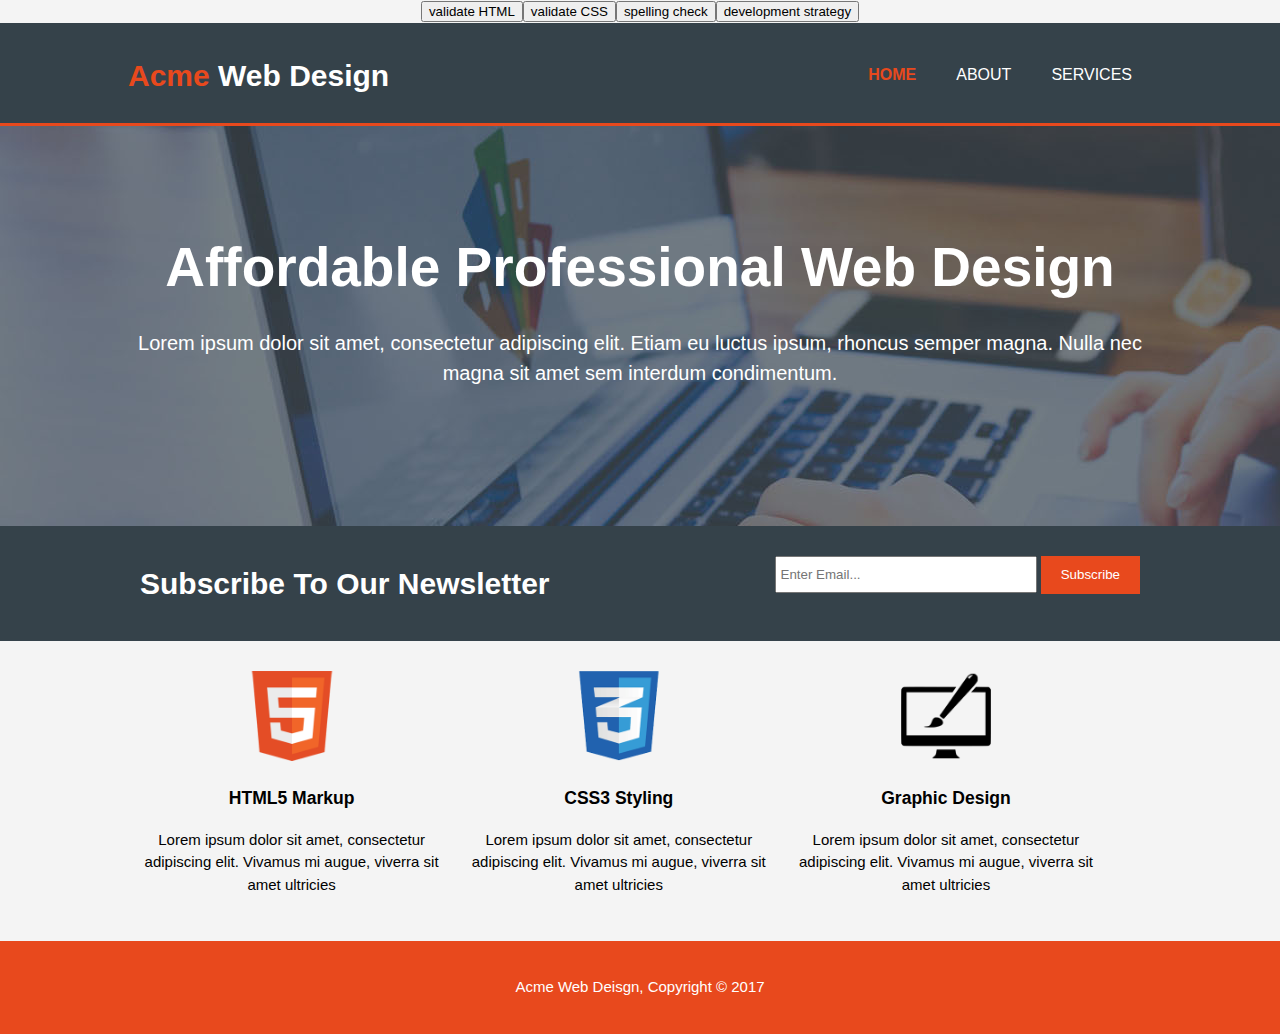
<file: index.html>
<!DOCTYPE html>
<html>
  <head>
    <meta charset="utf-8">
    <meta name="viewport" content="width=device-width">
    <meta name="description" content="Affordable and professional web design">
	  <meta name="keywords" content="web design, affordable web design, professional web design">
  	<meta name="author" content="Brad Traversy">
    <title>Acme Web Deisgn | Welcome</title>
    <link rel="stylesheet" href="./css/style.css">
	 <!-- Leave this here!  It renders the review buttons  -->
 <script src='./evaluation/init.js'></script>
  </head>
  <body>
    <header>
      <div class="container">
        <div id="branding">
          <h1><span class="highlight">Acme</span> Web Design</h1>
        </div>
        <nav>
          <ul>
            <li class="current"><a href="index.html">Home</a></li>
            <li><a href="about.html">About</a></li>
            <li><a href="services.html">Services</a></li>
          </ul>
        </nav>
      </div>
    </header>

    <section id="showcase">
      <div class="container">
        <h1>Affordable Professional Web Design</h1>
        <p>Lorem ipsum dolor sit amet, consectetur adipiscing elit. Etiam eu luctus ipsum, rhoncus semper magna. Nulla nec magna sit amet sem interdum condimentum.</p>
      </div>
    </section>

    <section id="newsletter">
      <div class="container">
        <h1>Subscribe To Our Newsletter</h1>
        <form>
          <input type="email" placeholder="Enter Email...">
          <button type="submit" class="button_1">Subscribe</button>
        </form>
      </div>
    </section>

    <section id="boxes">
      <div class="container">
        <div class="box">
          <img src="./img/logo_html.png">
          <h3>HTML5 Markup</h3>
          <p>Lorem ipsum dolor sit amet, consectetur adipiscing elit. Vivamus mi augue, viverra sit amet ultricies</p>
        </div>
        <div class="box">
          <img src="./img/logo_css.png">
          <h3>CSS3 Styling</h3>
          <p>Lorem ipsum dolor sit amet, consectetur adipiscing elit. Vivamus mi augue, viverra sit amet ultricies</p>
        </div>
        <div class="box">
          <img src="./img/logo_brush.png">
          <h3>Graphic Design</h3>
          <p>Lorem ipsum dolor sit amet, consectetur adipiscing elit. Vivamus mi augue, viverra sit amet ultricies</p>
        </div>
      </div>
    </section>

    <footer>
      <p>Acme Web Deisgn, Copyright &copy; 2017</p>
    </footer>
  </body>
</html>
</file>
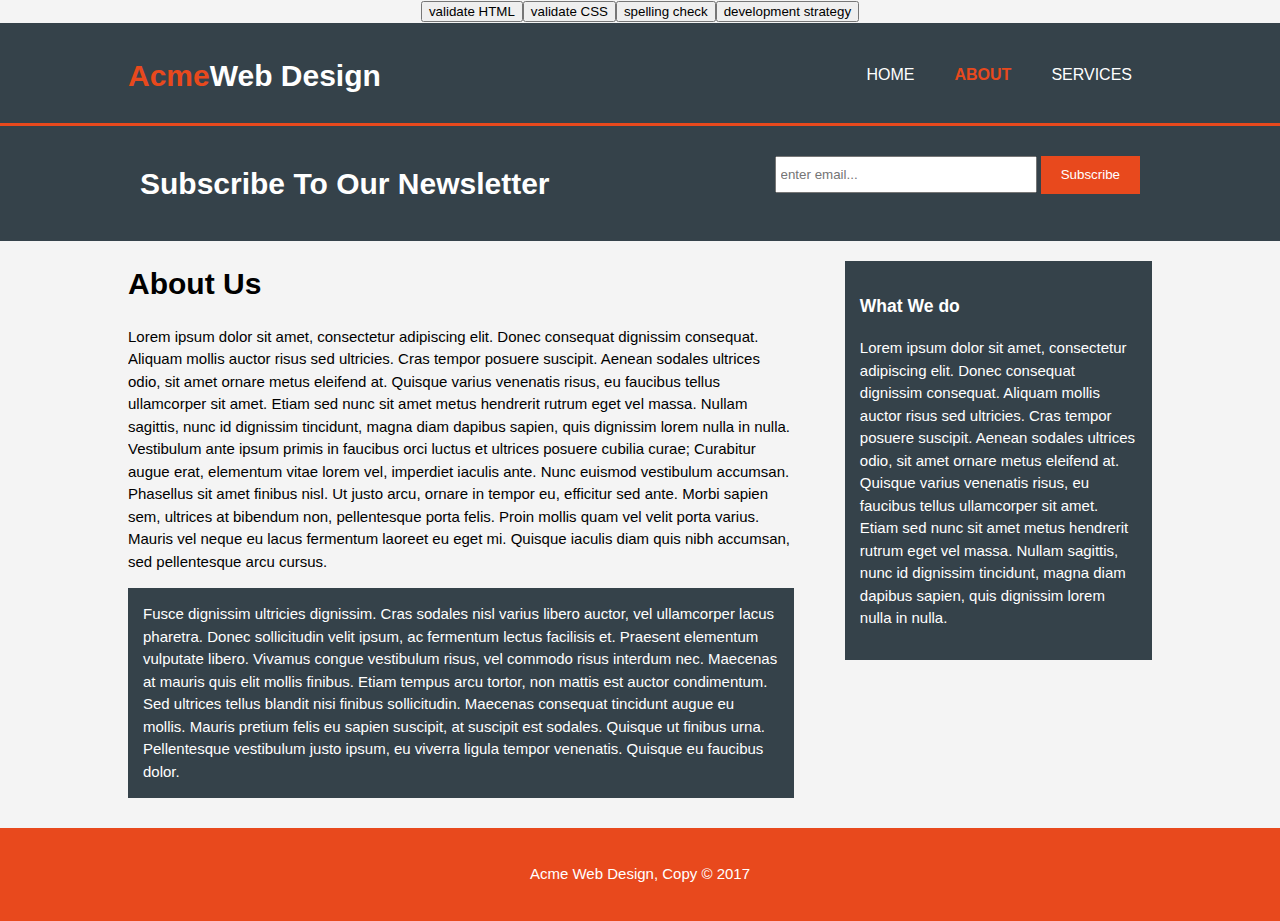
<file: about.html>
<!DOCTYPE html>
<html lang="en">
<head>
    <meta charset="UTF-8">
    <meta name="viewport" content="width=device-width">
    <meta name="description" content="Affordable and professional web design">
    <meta name="keywords" content="web design, affordable web design, professional web design">
    <meta name="author" content="Brad Traversy">
    <title>Acme web Design About</title>
    <link rel="stylesheet" href="./css/style.css">
    <!-- Leave this here!  It renders the review buttons  -->
 <script src='./evaluation/init.js'></script>
</head>
<body>
    <header>
        <div class="container"> 
        <div id="branding">
            <h1><span class="highlight">Acme</span>Web Design</h1>
        </div>
        <nav>
            <ul>
                <li><a href="index.html">Home</a></li>
                <li class="current"><a href="about.html">About</a></li>
                <li><a href="services.html">Services</a></li>
            </ul>
        </nav>
        </div>
    </header>
    <section id="newsletter">
        <div class="container"> 
            <h1>Subscribe To Our Newsletter </h1>
            <form>
                <input type="email" placeholder="enter email...">
                <button type="submit" class="button_1">Subscribe</button>
            </form>
        </div> 
    </section>
    <section id="main">
        <div class="container">
            <article id="main-col" >
                <h1 class="page-title">About Us</h1>
                <p>Lorem ipsum dolor sit amet, consectetur adipiscing elit. Donec consequat dignissim consequat. Aliquam mollis auctor risus sed ultricies. Cras tempor posuere suscipit. Aenean sodales ultrices odio, sit amet ornare metus eleifend at. Quisque varius venenatis risus, eu faucibus tellus ullamcorper sit amet. Etiam sed nunc sit amet metus hendrerit rutrum eget vel massa. Nullam sagittis, nunc id dignissim tincidunt, magna diam dapibus sapien, quis dignissim lorem nulla in nulla. Vestibulum ante ipsum primis in faucibus orci luctus et ultrices posuere cubilia curae; Curabitur augue erat, elementum vitae lorem vel, imperdiet iaculis ante. Nunc euismod vestibulum accumsan. Phasellus sit amet finibus nisl. Ut justo arcu, ornare in tempor eu, efficitur sed ante. Morbi sapien sem, ultrices at bibendum non, pellentesque porta felis. Proin mollis quam vel velit porta varius. Mauris vel neque eu lacus fermentum laoreet eu eget mi. Quisque iaculis diam quis nibh accumsan, sed pellentesque arcu cursus.</p>

                  <p class="dark">  Fusce dignissim ultricies dignissim. Cras sodales nisl varius libero auctor, vel ullamcorper lacus pharetra. Donec sollicitudin velit ipsum, ac fermentum lectus facilisis et. Praesent elementum vulputate libero. Vivamus congue vestibulum risus, vel commodo risus interdum nec. Maecenas at mauris quis elit mollis finibus. Etiam tempus arcu tortor, non mattis est auctor condimentum. Sed ultrices tellus blandit nisi finibus sollicitudin. Maecenas consequat tincidunt augue eu mollis. Mauris pretium felis eu sapien suscipit, at suscipit est sodales. Quisque ut finibus urna. Pellentesque vestibulum justo ipsum, eu viverra ligula tempor venenatis. Quisque eu faucibus dolor.</p>
            </article>
            <aside id="sidebar">
                <div class="dark">
                <h3>What We do</h3>
                <p>Lorem ipsum dolor sit amet, consectetur adipiscing elit. Donec consequat dignissim consequat. Aliquam mollis auctor risus sed ultricies. Cras tempor posuere suscipit. Aenean sodales ultrices odio, sit amet ornare metus eleifend at. Quisque varius venenatis risus, eu faucibus tellus ullamcorper sit amet. Etiam sed nunc sit amet metus hendrerit rutrum eget vel massa. Nullam sagittis, nunc id dignissim tincidunt, magna diam dapibus sapien, quis dignissim lorem nulla in nulla. </p>
                </div>
            </aside>
        </div>

    </section>
    <footer>
        <p>Acme Web Design, Copy &copy; 2017</p>
    </footer>
</body>
</html>
</file>
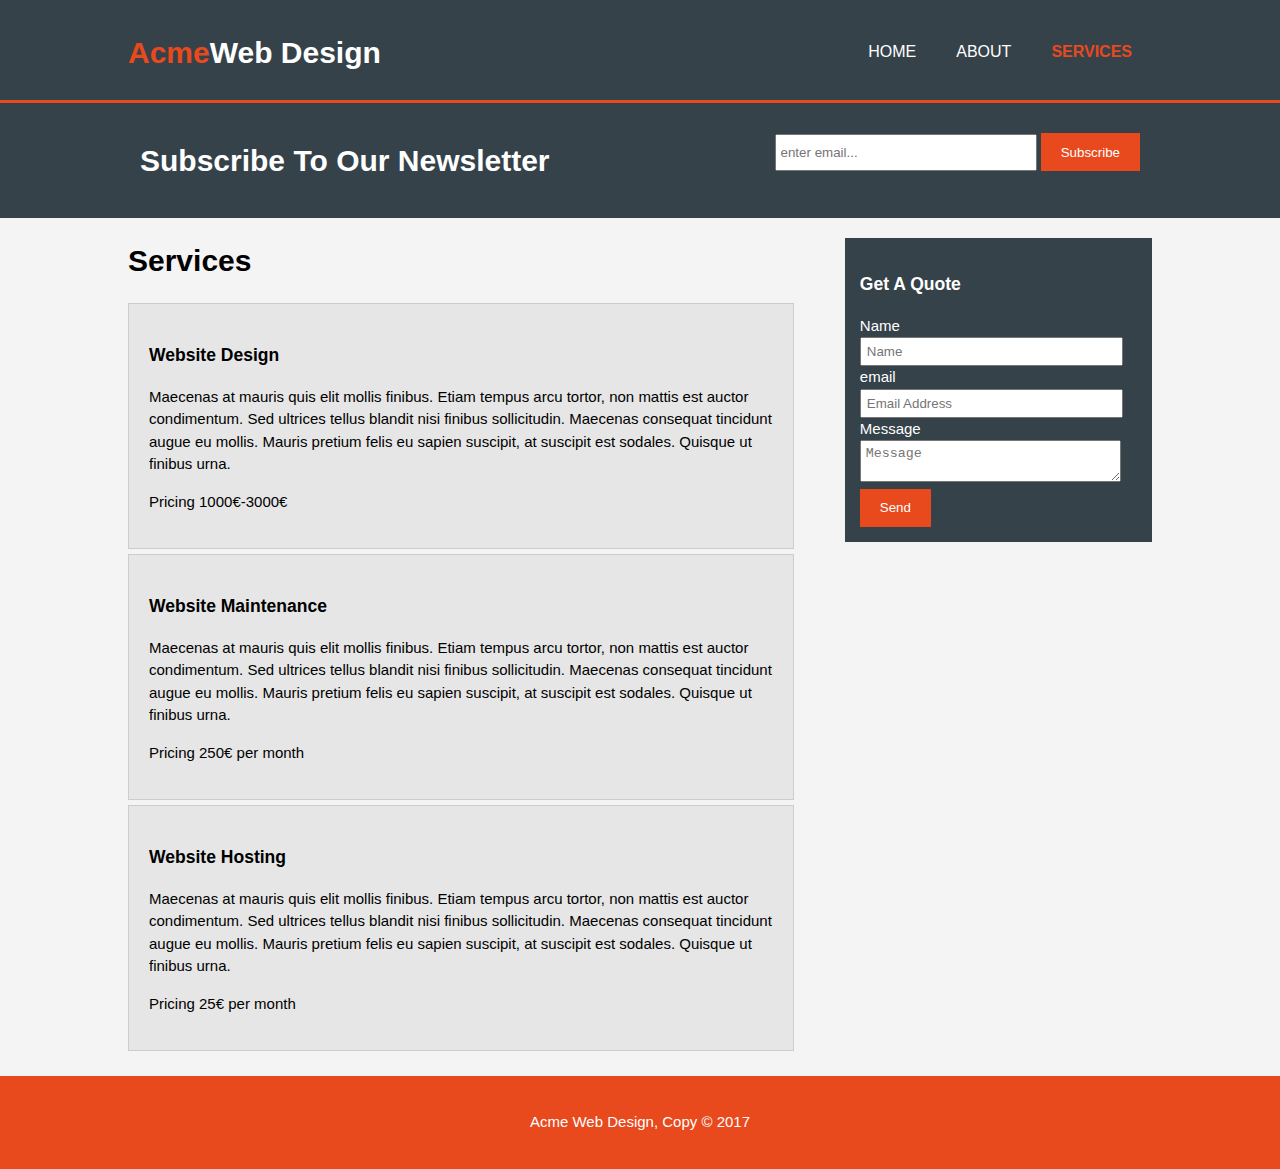
<file: services.html>
<!DOCTYPE html>
<html lang="en">
<head>
    <meta charset="UTF-8">
    <meta name="viewport" content="width=device-width">
    <meta name="description" content="Affordable and professional web design">
    <meta name="keywords" content="web design, affordable web design, professional web design">
    <meta name="author" content="Brad Traversy">
    <title>Acme web Design Services</title>
    <link rel="stylesheet" href="./css/style.css">
</head>
<body>
    <header>
        <div class="container"> 
        <div id="branding">
            <h1><span class="highlight">Acme</span>Web Design</h1>
        </div>
        <nav>
            <ul>
                <li><a href="index.html">Home</a></li>
                <li><a href="about.html">About</a></li>
                <li class="current" ><a href="services.html">Services</a></li>
            </ul>
        </nav>
        </div>
    </header>
    <section id="newsletter">
        <div class="container"> 
            <h1>Subscribe To Our Newsletter </h1>
            <form>
                <input type="email" placeholder="enter email...">
                <button type="submit" class="button_1">Subscribe</button>
            </form>
        </div> 
    </section>
    <section id="main">
        <div class="container">
            <article id="main-col" >
                <h1 class="page-title">Services</h1>
                <ul id="services">
                    <li>
                        <h3>Website Design</h3>
                        <p>Maecenas at mauris quis elit mollis finibus. Etiam tempus arcu tortor, non mattis est auctor condimentum. Sed ultrices tellus blandit nisi finibus sollicitudin. Maecenas consequat tincidunt augue eu mollis. Mauris pretium felis eu sapien suscipit, at suscipit est sodales. Quisque ut finibus urna.</p>
                        <p>Pricing 1000€-3000€</p>
                    </li>
                    <li>
                        <h3>Website Maintenance</h3>
                        <p>Maecenas at mauris quis elit mollis finibus. Etiam tempus arcu tortor, non mattis est auctor condimentum. Sed ultrices tellus blandit nisi finibus sollicitudin. Maecenas consequat tincidunt augue eu mollis. Mauris pretium felis eu sapien suscipit, at suscipit est sodales. Quisque ut finibus urna.</p>
                        <p>Pricing 250€ per month</p>
                    </li>
                    <li>
                        <h3>Website Hosting</h3>
                        <p>Maecenas at mauris quis elit mollis finibus. Etiam tempus arcu tortor, non mattis est auctor condimentum. Sed ultrices tellus blandit nisi finibus sollicitudin. Maecenas consequat tincidunt augue eu mollis. Mauris pretium felis eu sapien suscipit, at suscipit est sodales. Quisque ut finibus urna.</p>
                        <p>Pricing 25€ per month</p>
                    </li>

                </ul>
            </article>
            <aside id="sidebar">
                <div class="dark">
                <h3>Get A Quote</h3>
                <form class="quote">
                    <div>
                        <label>Name</label><br>
                        <input type="text" placeholder="Name ">
                    </div>
                    <div>
                        <label>email</label><br>
                        <input type="email" placeholder="Email Address"> 
                    </div>
                    <div>
                        <label>Message</label><br>
                        <textarea placeholder="Message"></textarea> 
                    </div>
                    <button class="button_1" type="submit">Send</button>
                </form>
                </div>
            </aside>
        </div>

    </section>
    <footer>
        <p>Acme Web Design, Copy &copy; 2017</p>
    </footer>
</body>
</html>
</file>
<file: css/style.css>
body{
    font: 15px/1.5 Arial,Arial, Helvetica, sans-serif;
padding: 0;
margin: 0;
background-color: #f4f4f4;
}
/* Global */

.container {
    width: 80%;
    margin: auto;
    overflow: hidden;
}
ul{
    margin: 0;
    padding: 0;
}
.button_1{
    height: 38px;
    background: #e8491d;
    border: 0;
    padding-left: 20px;
    padding-right: 20px;
    color: #ffffff;
}
.dark{
    padding: 15px;
    background: #35424a;
    color: #ffffff;
    margin-top: 10px;
    margin-bottom: 10px ;
}
/* Header */

header{
    background: #35424a;
    color: #ffffff;
    padding-top: 30px;
    min-height: 70px;
    border-bottom: #e8491d 3px solid;
}
header a{
    color: #ffffff;
    text-decoration: none;
    text-transform: uppercase;
    font-size: 16px;
    }
    
    header li{
        float: left;
        display: inline; 
        padding: 0 20px 0 20px;
    }
    header #branding{
        float: left;

    }
    header #branding h1{
        margin: 0;

    }
    header nav{
        float: right;
        margin-top: 10px;
    
    }
    header .highlight , header .current a{
       color: #e8491d;
       font-weight: bold; 
    }
    header a:hoover{
        color: #cccccc;
        font-weight: bold;
    }
    /*Showcase*/

    #showcase{
        min-height: 400px;
        background: url('../img/showcase.jpg') no-repeat 0 -400px;
        text-align: center;
        color: #ffffff;
    }
    #showcase h1{
        margin-top: 100px;
        font-size: 55px;
        margin-bottom: 10px;
    }
    #showcase p{
        font-size: 20px;
}
/*Newsletter*/

#newsletter{
    padding: 15px;
    color: #ffffff;
    background: #35424a;
}
#newsletter h1{
    float: left;
}
#newsletter form{
    float: right;
    margin-top: 15px;
}
#newsletter input[type="email"]{
    padding: 4px;
    height: 25px;
    width: 250px;
}
/*Boxes*/
#boxes{
    margin-top: 20px;
    }
    #boxes .box{
        float: left;
        text-align: center;
        width: 30%;
        padding: 10px;
    }
    #boxes .box img{
        width: 90px;
    }
    /*Sidebar*/

    aside#sidebar{
        float: right;
        width: 30%;
        margin-top: 10px;
    }
aside#sidebar .quote input, aside#sidebar .quote textarea{
    width: 90%;
    padding: 5px;
}
    /*Main-col*/

    article#main-col{
        float: left;
        width: 65%;
}
/*Services*/

ul#services li{
list-style: none;
padding: 20px;
border: #cccccc solid 1px;
margin-bottom: 5px;
background: #e6e6e6;
}
    footer{
        padding: 20px;
        margin-top: 20px;
        color: #ffffff;
        background-color: #e8491d;
        text-align: center;
    }
    /*Media Queries */
    @media(max-width: 768px){
        header #branding,
        header nav, 
        header nav li,
        #newsletter h1,
        #newsletter form,
        #boxes .box,
        article#main-col,
        aside#sidebar{
            float: none;
            text-align: center;
            width: 100%;
        }
header{
    padding-bottom: 20px;
}
#showcase h1{
    margin-top: 40px;
}
#newsletter button, .quote button{
    display: block;
    width: 100%;
}
#newsletter form input[type="email"], .quote input , .quote textarea{
    width: 100%;
    margin-bottom: 5px;
}
    }
</file>
